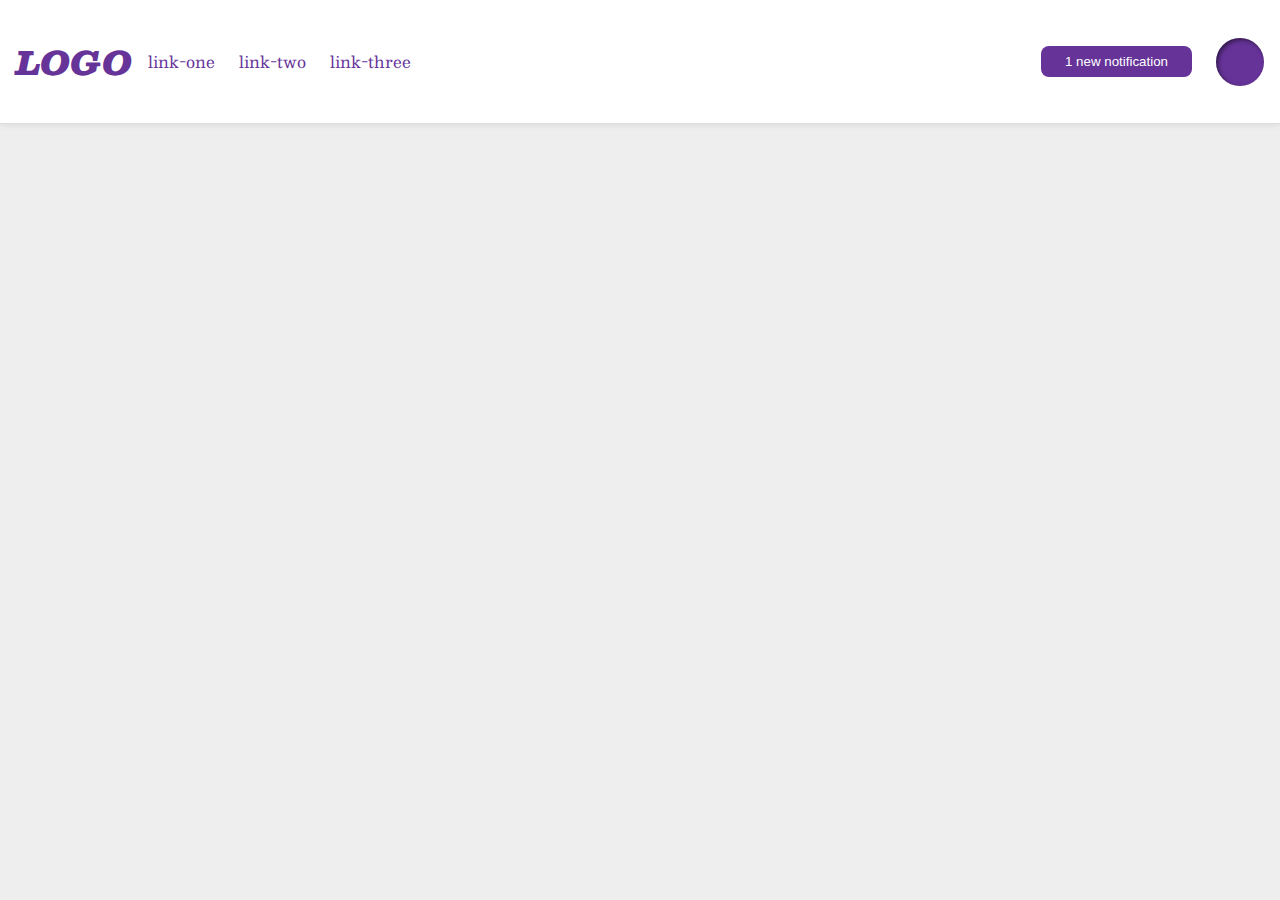
<file: flex/03-flex-header-2/index.html>
<!DOCTYPE html>
<html lang="en">
  <head>
    <meta charset="UTF-8">
    <meta http-equiv="X-UA-Compatible" content="IE=edge">
    <meta name="viewport" content="width=device-width, initial-scale=1.0">
    <title>Flex Header 2</title>
    <link rel="stylesheet" href="style.css">
  </head>
  <body>
    <div class="header">
      <div class="left-links">
        <div class="logo">
          LOGO
        </div>
        <ul class="links">
          <li><a href="google.com">link-one</a></li>
          <li><a href="google.com">link-two</a></li>
          <li><a href="google.com">link-three</a></li>
        </ul>
      </div>
      <div class="right-links">
        <button class="notifications">
          1 new notification
        </button>
        <div class="profile-image"></div>
      </div>
    </div>
  </body>
</html>
</file>
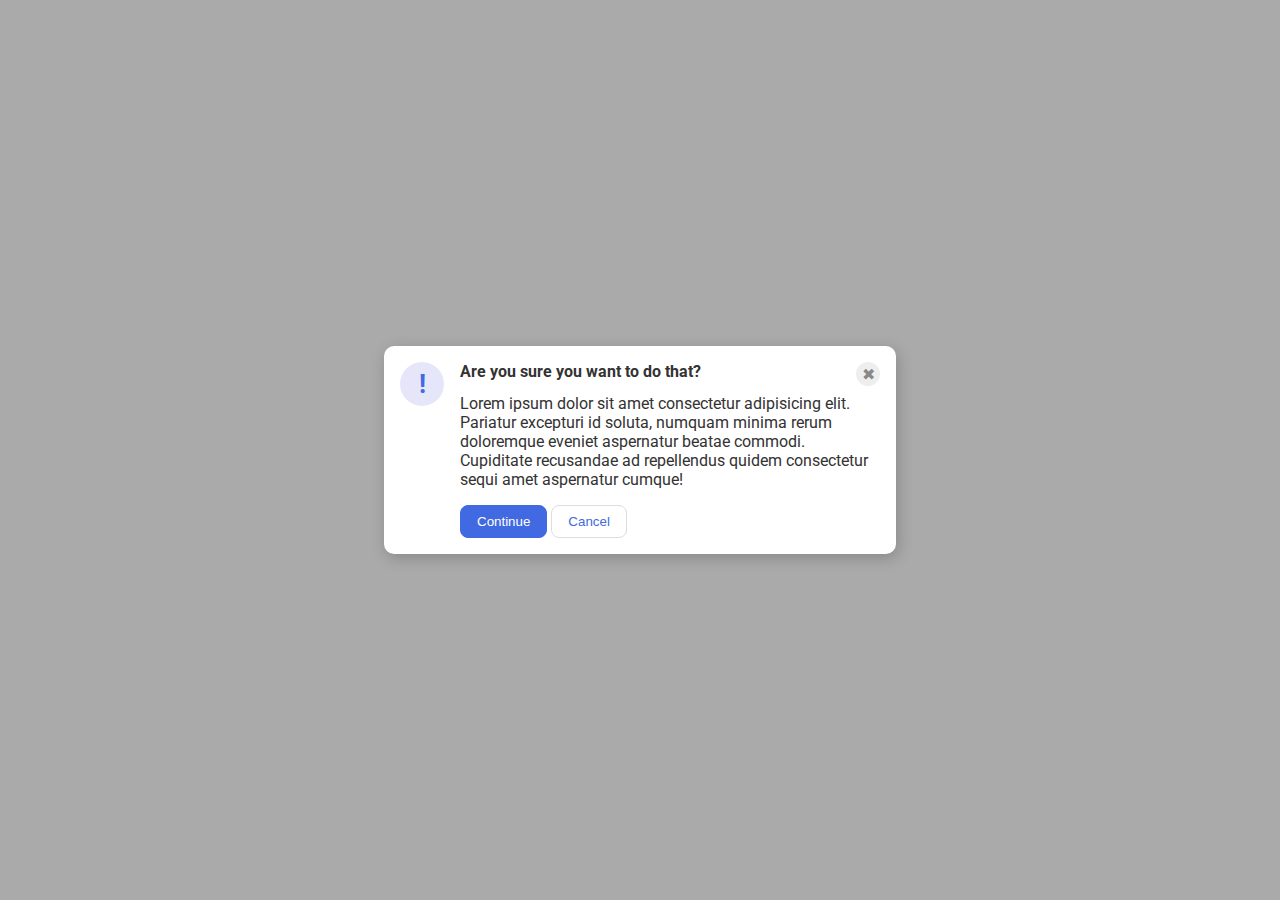
<file: flex/05-flex-modal/index.html>
<!DOCTYPE html>
<html lang="en">
  <head>
    <meta charset="UTF-8">
    <meta http-equiv="X-UA-Compatible" content="IE=edge">
    <meta name="viewport" content="width=device-width, initial-scale=1.0">
    <link rel="stylesheet" href="style.css">
    <title>Modal</title>
  </head>
  <body>
    <div class="modal">
      <div class="icon">!</div>

      <div class="cards">
        <div class="card-1">
          <div class="header">Are you sure you want to do that?</div>
          <div class="close-button">✖</div>
        </div>
        <div class="text">Lorem ipsum dolor sit amet consectetur adipisicing elit. Pariatur excepturi id soluta, numquam
          minima rerum doloremque eveniet aspernatur beatae commodi. Cupiditate recusandae ad repellendus quidem
          consectetur sequi amet aspernatur cumque!
        </div>
        <div class="card-2">
          <button class="continue">Continue</button>
          <button class="cancel">Cancel</button>
        </div>
      </div>
    </div>
  </body>
</html>
</file>
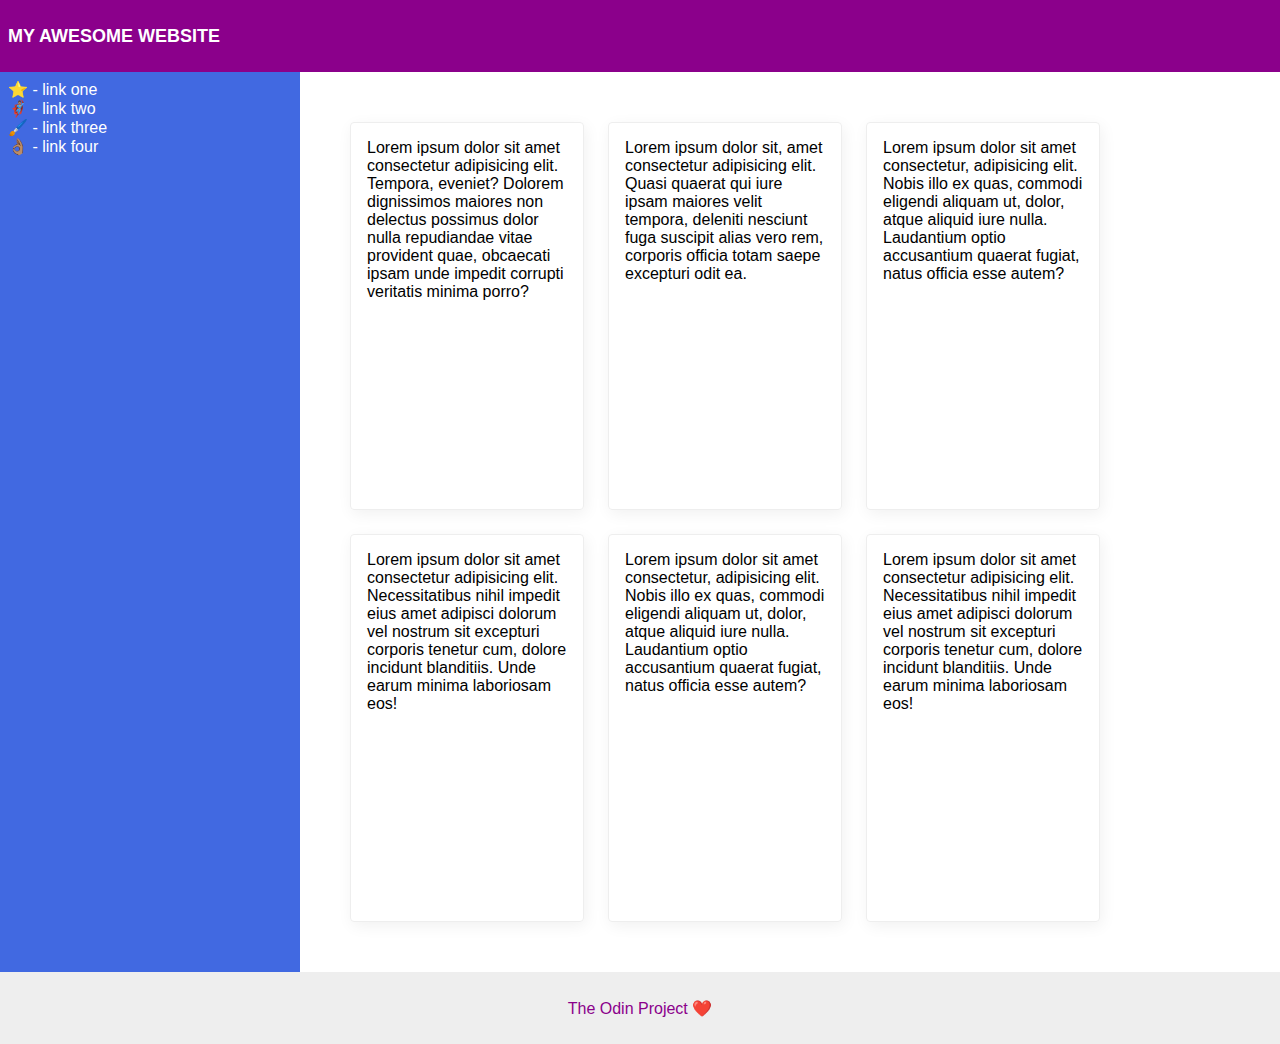
<file: flex/07-flex-layout-2/index.html>
<!DOCTYPE html>
<html lang="en">
  <head>
    <meta charset="UTF-8">
    <meta http-equiv="X-UA-Compatible" content="IE=edge">
    <meta name="viewport" content="width=device-width, initial-scale=1.0">
    <title>The Holy Grail</title>
    <link rel="stylesheet" href="style.css">
  </head>
  <body>

    <div class="header">
      <div>MY AWESOME WEBSITE</div>
    </div>

    <div class="content">
      <div class="sidebar">
        <ul>
          <li><a href="#">⭐ - link one</a></li>
          <li><a href="#">🦸🏽‍♂️ - link two</a></li>
          <li><a href="#">🖌️ - link three</a></li>
          <li><a href="#">👌🏽 - link four</a></li>
        </ul>
      </div>

      <div class="cards">
        <div class="card">Lorem ipsum dolor sit amet consectetur adipisicing elit. Tempora, eveniet? Dolorem dignissimos
          maiores non delectus possimus dolor nulla repudiandae vitae provident quae, obcaecati ipsam unde impedit
          corrupti veritatis minima porro?
        </div>
        <div class="card">Lorem ipsum dolor sit, amet consectetur adipisicing elit. Quasi quaerat qui iure ipsam maiores
          velit tempora, deleniti nesciunt fuga suscipit alias vero rem, corporis officia totam saepe excepturi odit ea.
        </div>
        <div class="card">Lorem ipsum dolor sit amet consectetur, adipisicing elit. Nobis illo ex quas, commodi eligendi
          aliquam ut, dolor, atque aliquid iure nulla. Laudantium optio accusantium quaerat fugiat, natus officia esse
          autem?
        </div>
        <div class="card">Lorem ipsum dolor sit amet consectetur adipisicing elit. Necessitatibus nihil impedit eius
          amet
          adipisci dolorum vel nostrum sit excepturi corporis tenetur cum, dolore incidunt blanditiis. Unde earum minima
          laboriosam eos!
        </div>
        <div class="card">Lorem ipsum dolor sit amet consectetur, adipisicing elit. Nobis illo ex quas, commodi eligendi
          aliquam ut, dolor, atque aliquid iure nulla. Laudantium optio accusantium quaerat fugiat, natus officia esse
          autem?
        </div>
        <div class="card">Lorem ipsum dolor sit amet consectetur adipisicing elit. Necessitatibus nihil impedit eius
          amet
          adipisci dolorum vel nostrum sit excepturi corporis tenetur cum, dolore incidunt blanditiis. Unde earum minima
          laboriosam eos!
        </div>
      </div>
    </div>

    <div class="footer">
      <div>The Odin Project ❤️</div>
    </div>

  </body>
</html>
</file>
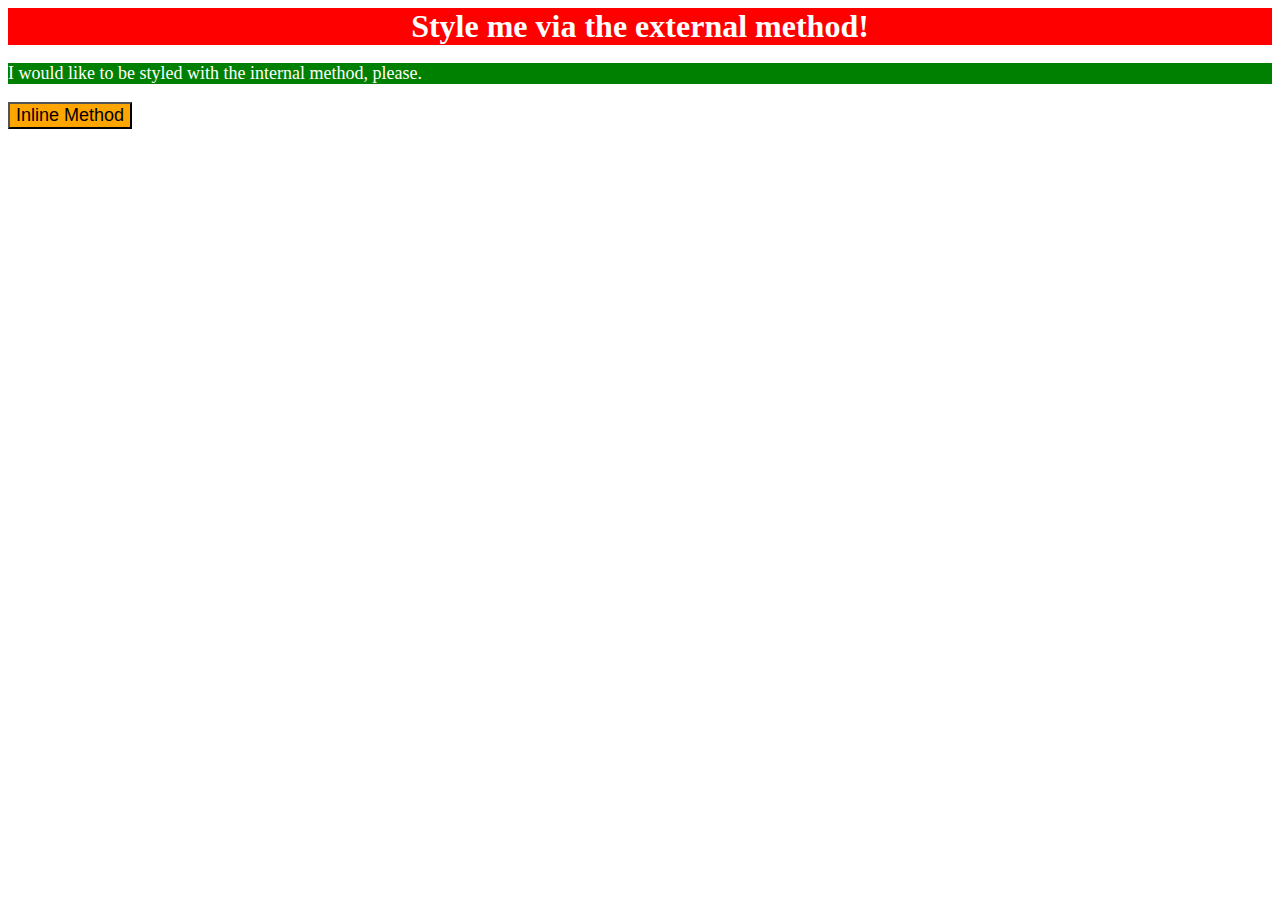
<file: foundations/01-css-methods/index.html>
<!DOCTYPE html>
<html lang="en">
  <head>
    <meta charset="UTF-8">
    <meta http-equiv="X-UA-Compatible" content="IE=edge">
    <meta name="viewport" content="width=device-width, initial-scale=1.0">
    <link rel="stylesheet" href="./styles.css">
    <style>
      p {
        background-color: green;
        color: white;
        font-size: 18px;
      }
    </style>
    <title>Methods for Adding CSS</title>
  </head>
  <body>
    <div>Style me via the external method!</div>
    <p>I would like to be styled with the internal method, please.</p>
    <button style="background-color: orange; font-size: 18px">Inline Method</button>
  </body>
</html>
</file>
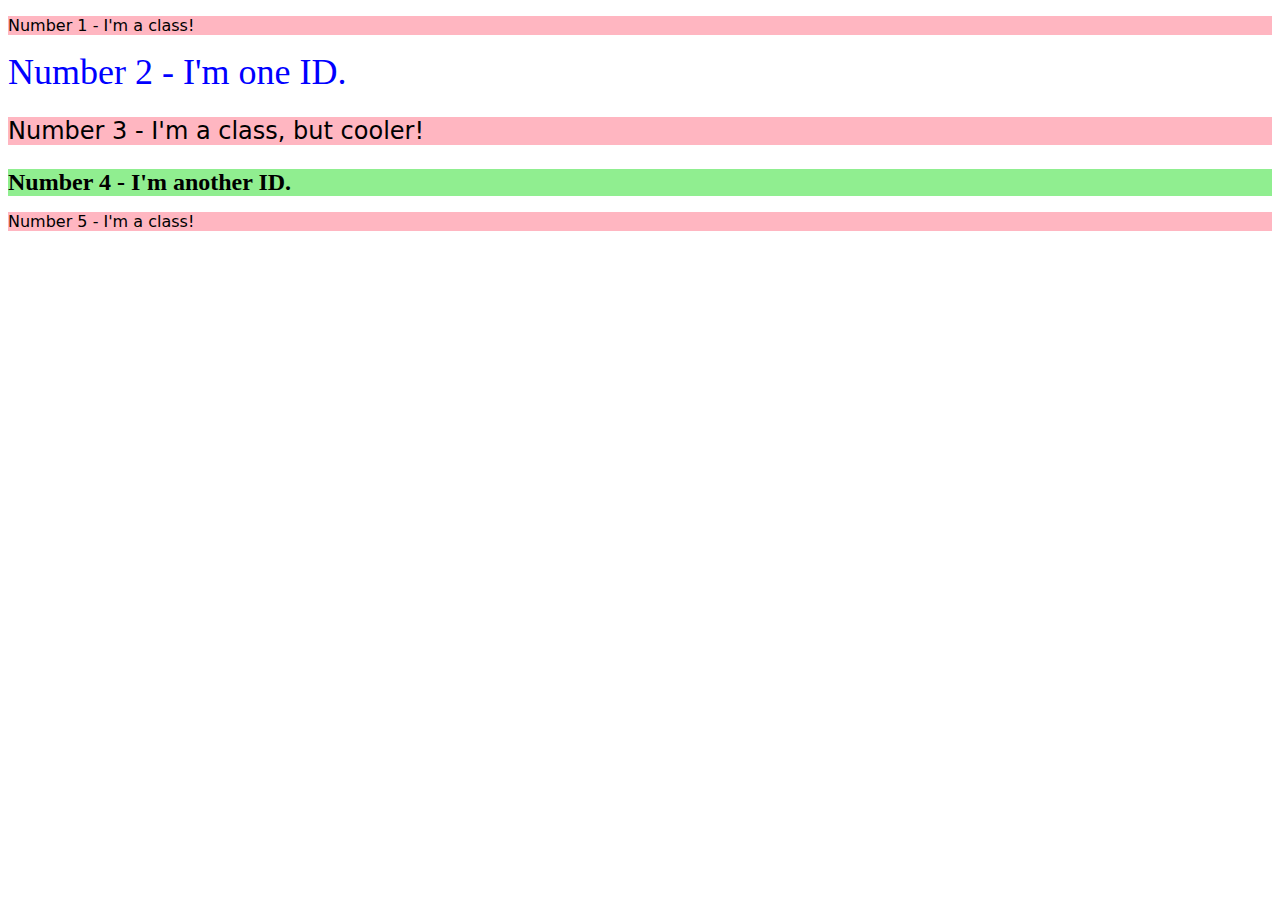
<file: foundations/02-class-id-selectors/index.html>
<!DOCTYPE html>
<html lang="en">
  <head>
    <meta charset="UTF-8">
    <meta http-equiv="X-UA-Compatible" content="IE=edge">
    <meta name="viewport" content="width=device-width, initial-scale=1.0">
    <title>Class and ID Selectors</title>
    <link rel="stylesheet" href="style.css">
  </head>
  <body>
    <p class="odd">Number 1 - I'm a class!</p>
    <div id="second-element">Number 2 - I'm one ID.</div>
    <p class="odd third-element">Number 3 - I'm a class, but cooler!</p>
    <div id="fourth-element">Number 4 - I'm another ID.</div>
    <p class="odd">Number 5 - I'm a class!</p>
  </body>
</html>
</file>
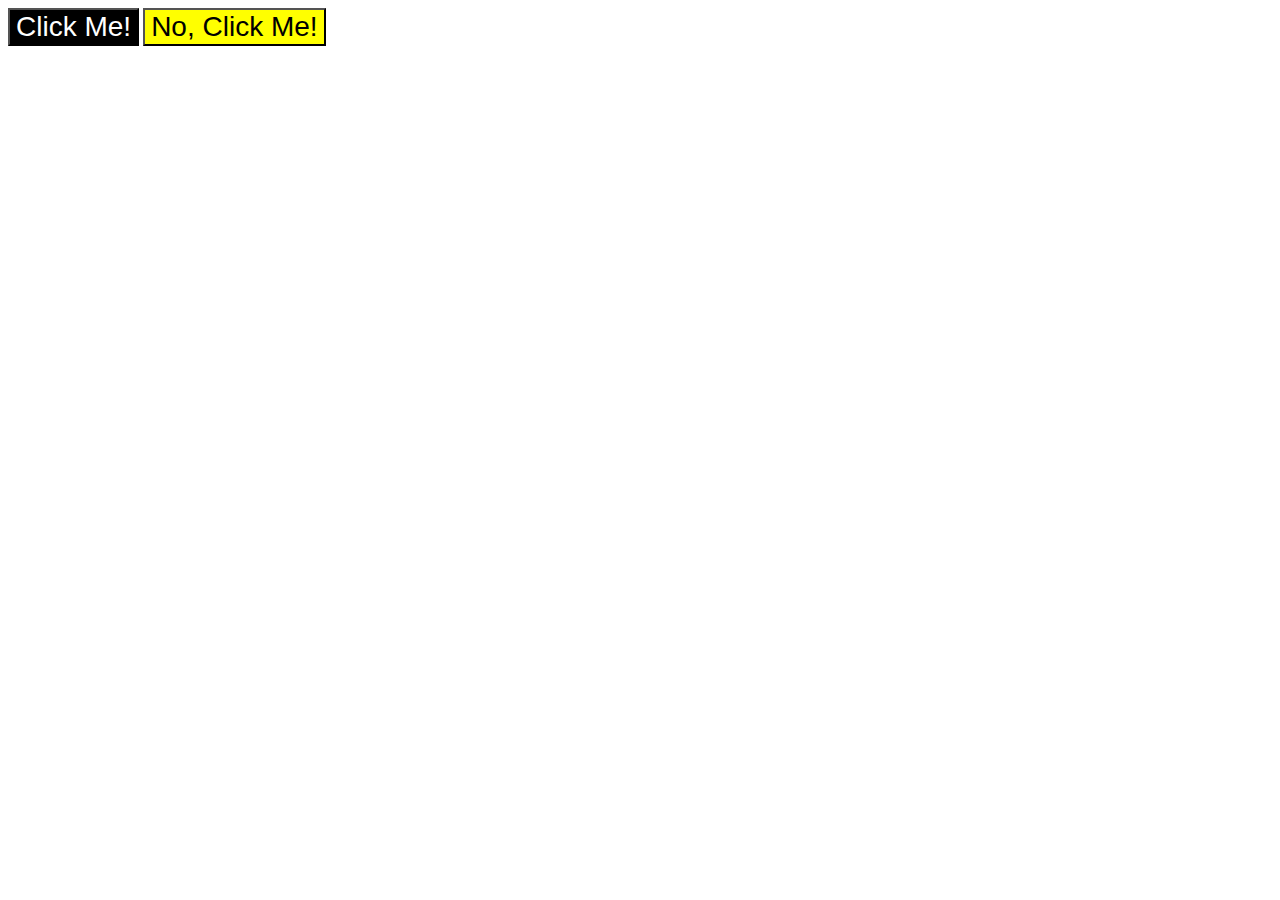
<file: foundations/03-grouping-selectors/index.html>
<!DOCTYPE html>
<html lang="en">
  <head>
    <meta charset="UTF-8">
    <meta http-equiv="X-UA-Compatible" content="IE=edge">
    <meta name="viewport" content="width=device-width, initial-scale=1.0">
    <title>Grouping Selectors</title>
    <link rel="stylesheet" href="style.css">
  </head>
  <body>
    <button class="left-button">Click Me!</button>
    <button class="right-button">No, Click Me!</button>
  </body>
</html>
</file>
<file: flex/03-flex-header-2/style.css>
/* this is some magical font-importing.  
you'll learn about it later. */
@import url('https://fonts.googleapis.com/css2?family=Besley:ital,wght@0,400;1,900&display=swap');

body {
  margin: 0;
  background: #eee;
  font-family: Besley, serif;
}

.header {
  background: white;
  border-bottom: 1px solid #ddd;
  box-shadow: 0 0 8px rgba(0,0,0,.1);
}

.profile-image {
  background: rebeccapurple;
  box-shadow: inset 2px 2px 4px rgba(0,0,0,.5);
  border-radius: 50%;
  width: 48px;
  height: 48px;
}

.logo {
  color: rebeccapurple;
  font-size: 32px;
  font-weight: 900;
  font-style: italic;
}

button {
  border: none;
  border-radius: 8px;
  background: rebeccapurple;
  color: white;
  padding: 8px 24px;
}

a {
  /* this removes the line under our links */
  text-decoration: none;
  color: rebeccapurple;
}

ul {
  list-style-type: none;
}


/* my solution */
.header {
  display: flex;
  justify-content: space-between;
  padding: 16px;
  align-items: center;
}

.left-links {
  display: flex;
  align-items: center;
}

ul {
  display: flex;
  gap: 24px;
  padding: 16px;
}

.right-links {
  display: flex;
  justify-content: flex-end;
  gap: 24px;
  align-items: center;
}

button {
  height: fit-content;
}
</file>
<file: flex/05-flex-modal/style.css>
@import url('https://fonts.googleapis.com/css2?family=Roboto:wght@400;700&display=swap');

html, body {
  height: 100%;
}

body {
  font-family: Roboto, sans-serif;
  margin: 0;
  background: #aaa;
  color: #333;
  /* I'll give you this one for free lol */
  display: flex;
  align-items: center;
  justify-content: center;
}

.modal {
  background: white;
  width: 480px;
  border-radius: 10px;
  box-shadow: 2px 4px 16px rgba(0,0,0,.2);
}

.icon {
  color: royalblue;
  font-size: 26px;
  font-weight: 700;
  background: lavender;
  width: 42px;
  height: 42px;
  border-radius: 50%;
  display: flex;
  align-items: center;
  justify-content: center;
}

.close-button {
  background: #eee;
  border-radius: 50%;
  color: #888;
  font-weight: 400;
  font-size: 16px;
  height: 24px;
  width: 24px;
  display: flex;
  align-items: center;
  justify-content: center;
}

button {
  padding: 8px 16px;
  border-radius: 8px;
}

button.continue {
  background: royalblue;
  border: 1px solid royalblue;
  color: white;
}

button.cancel {
  background: white;
  border: 1px solid #ddd;
  color: royalblue;
}

/* my solution */
.modal {
  display: flex;
  padding: 16px;
  gap: 16px;
}

.card-1 {
  display: flex;
  justify-content: space-between;
}

.icon {
  padding: 1px;
  flex-shrink: 0;
}

.cards {
  display: flex;
  flex-direction: column;
  gap: 8px;
}

.card-2 {
  display: flex;
  gap: 4px;
  padding-top: 8px;
}

.header {
  font-weight: bold;
  vertical-align: bottom;
}
</file>
<file: flex/07-flex-layout-2/style.css>
body {
  font-family: -apple-system, BlinkMacSystemFont, 'Segoe UI', Roboto, Oxygen, Ubuntu, Cantarell, 'Open Sans', 'Helvetica Neue', sans-serif;
  margin: 0;
  min-height: 100vh;
}

.header {
  height: 72px;
  background: darkmagenta;
  color: white;
}

.footer {
  height: 72px;
  background: #eee;
  color: darkmagenta;
}

.sidebar {
  width: 300px;
  background: royalblue;
}

.card {
  border: 1px solid #eee;
  box-shadow: 2px 4px 16px rgba(0,0,0,.06);
  border-radius: 4px;
}

/* my solution */
a {
  /* this removes the line under our links */
  text-decoration: none;
  color: white;
}

ul {
  list-style-type: none;
  margin: 0;
  padding: 8px;
}

.card {
  width: 200px;
  padding: 16px
}

.cards {
  display: flex;
  flex-wrap: wrap;
  gap: 24px;
  padding: 50px;
  align-items: stretch;
}

.content {
  display: flex;
  margin: 0;
  padding: 0;
  min-height: 100vh;
}

.header {
  display: flex;
  font-weight: bold;
  font-size: large;
  margin: 0;
  padding: 0px;
  padding-left: 8px;
}

.footer {
  display: flex;
  justify-content: center;
  margin: 0;
  padding: 0;
  margin-top: auto;
}

.footer div, .header div {
  display: flex;
  margin: 0;
  padding: 0;
  align-items: center;
  justify-self: flex-end;
}

.sidebar {
  flex-shrink: 0;
}

body {
  display: flex;
  flex-direction: column;
  justify-content: stretch;
}
</file>
<file: foundations/01-css-methods/styles.css>
div {
    background-color: red;
    color: white;
    font-size: 32px;
    text-align: center;
    font-weight: bold;
}
</file>
<file: foundations/02-class-id-selectors/style.css>
.odd {
    background-color: lightpink;
    font-family: Verdana, "DejaVu Sans", sans-serif;
}

#second-element {
    color: blue;
    font-size: 36px;
}

.third-element {
    font-size: 24px;
}

#fourth-element {
    background-color: lightgreen;
    font-size: 24px;
    font-weight: bold;
}
</file>
<file: foundations/03-grouping-selectors/style.css>
button {
    font-size: 28px;
    font-family: Helvetica, "Times New Roman", sans-serif;
}

.left-button {
    background-color: black;
    color: white;
}

.right-button {
    background-color: yellow;
}
</file>
